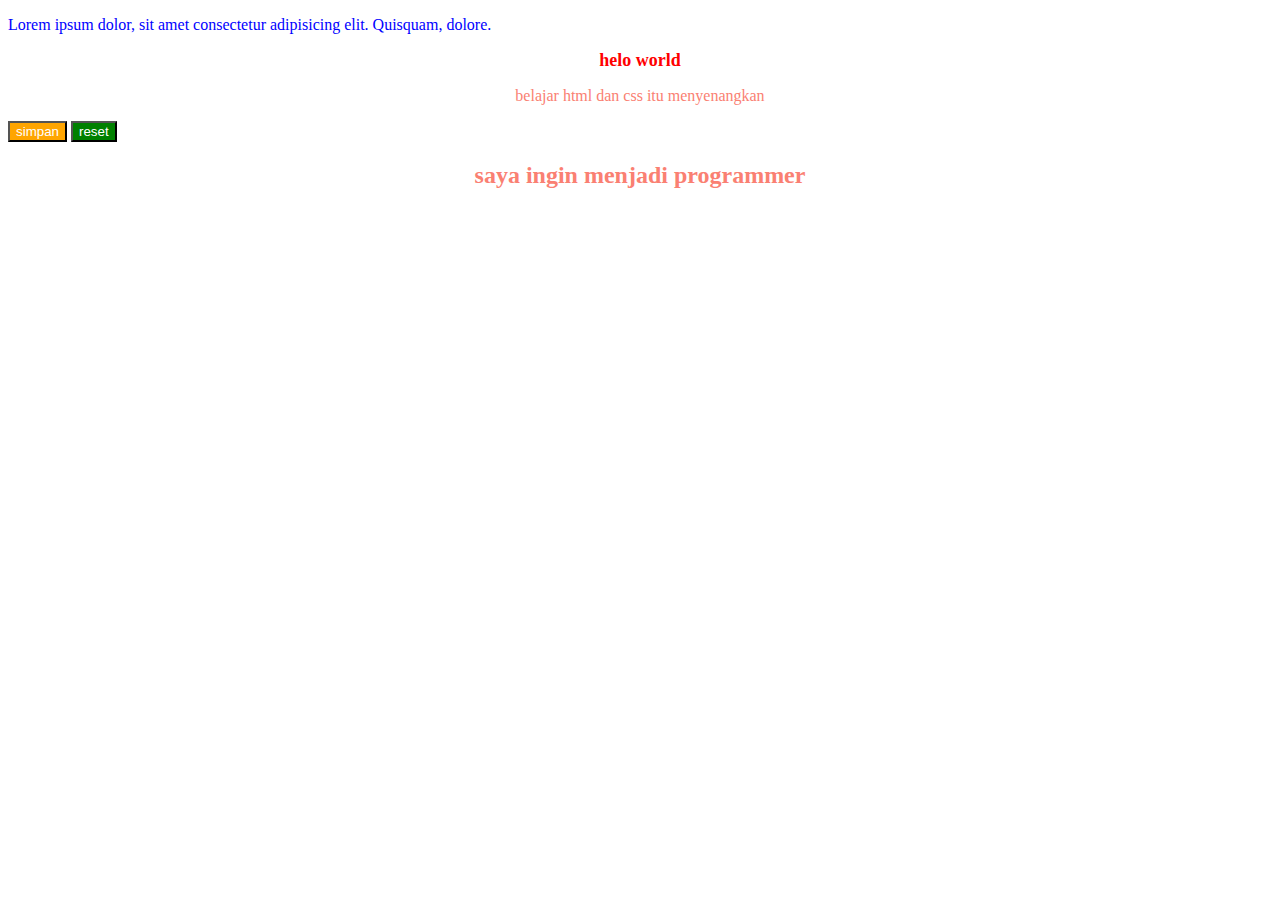
<file: index.html>
<!DOCTYPE html>
<html lang="en">
<head>
    <meta charset="UTF-8">
    <meta name="viewport" content="width=device-width, initial-scale=1.0">
    <title>Document</title>
    <link rel="stylesheet" href="assets/style.css">
    <style>
        p{
            color: blue;
        }
    </style>
</head>
<body>
    <p>Lorem ipsum dolor, sit amet consectetur adipisicing elit. Quisquam, dolore.</p>
    <h1 style="color: red; text-align: center; font-size: 18px;">helo world</h1>
    <p id="title">belajar html dan css itu menyenangkan</p>
    <button class="btn-simpan">simpan</button>
    <button class="btn-reset">reset</button>
    <h2 id="title">saya ingin menjadi programmer</h2>
</body>
</html>
</file>
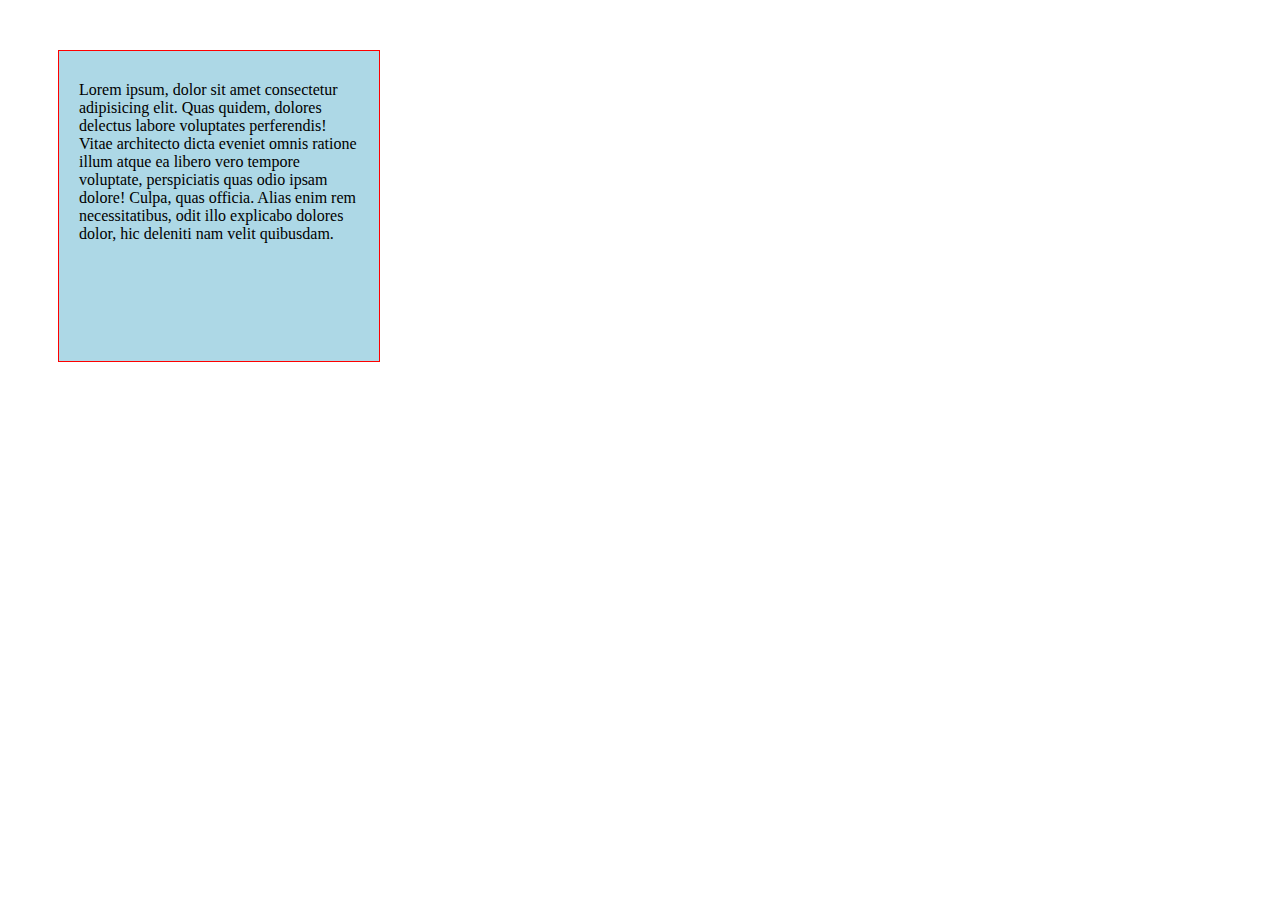
<file: dimensi.html>
<!DOCTYPE html>
<html lang="en">
<head>
    <meta charset="UTF-8">
    <meta name="viewport" content="width=device-width, initial-scale=1.0">
    <title>Document</title>
    <style>
        .box{
            height: 250px;
            width: 280px;
            background-color: lightblue;
            /* padding-top: 30px;
            padding-left: 40px;
            padding-right: 20px;
            padding-bottom: 50px; */
            padding: 30px 20px;
            /* border-width: 1px;
            border-style: solid;
            border-color: red; */
            border: 1px solid red;
            /* margin-top: 70px;
            margin-left: 50px;
            margin-right: 50x;
            margin-bottom: 70px; */
            margin: 50px 50px 70px 50px;
        }
        /* .box2{
            width: 300px;
            height: 220px;
            background-color: lightpink;
        
        }
        .box3{
            height: 310px;
            width: 200px;
            background-color: lightgreen;
        
        } */
    </style>
</head>
<body>
    <div class="box">
        Lorem ipsum, dolor sit amet consectetur adipisicing elit. Quas quidem, dolores delectus labore voluptates perferendis! Vitae architecto dicta eveniet omnis ratione illum atque ea libero vero tempore voluptate, perspiciatis quas odio ipsam dolore! Culpa, quas officia. Alias enim rem necessitatibus, odit illo explicabo dolores dolor, hic deleniti nam velit quibusdam.
    </div>
    <!-- <div class="box2">

    </div>
    <div class="box3">

    </div> -->
    <!-- <button>button1</button>
    <button>button2</button>
    <button>button3</button>
    <button>button4</button>
    <button>button5</button>
    <button>button6</button>
    <button>button7</button>
    <button>button8</button>
    <button>button9</button>
    <button>button10</button>
    <button>button11</button>
    <button>button12</button>
    <button>button13</button> -->
</body>
</html>
</file>
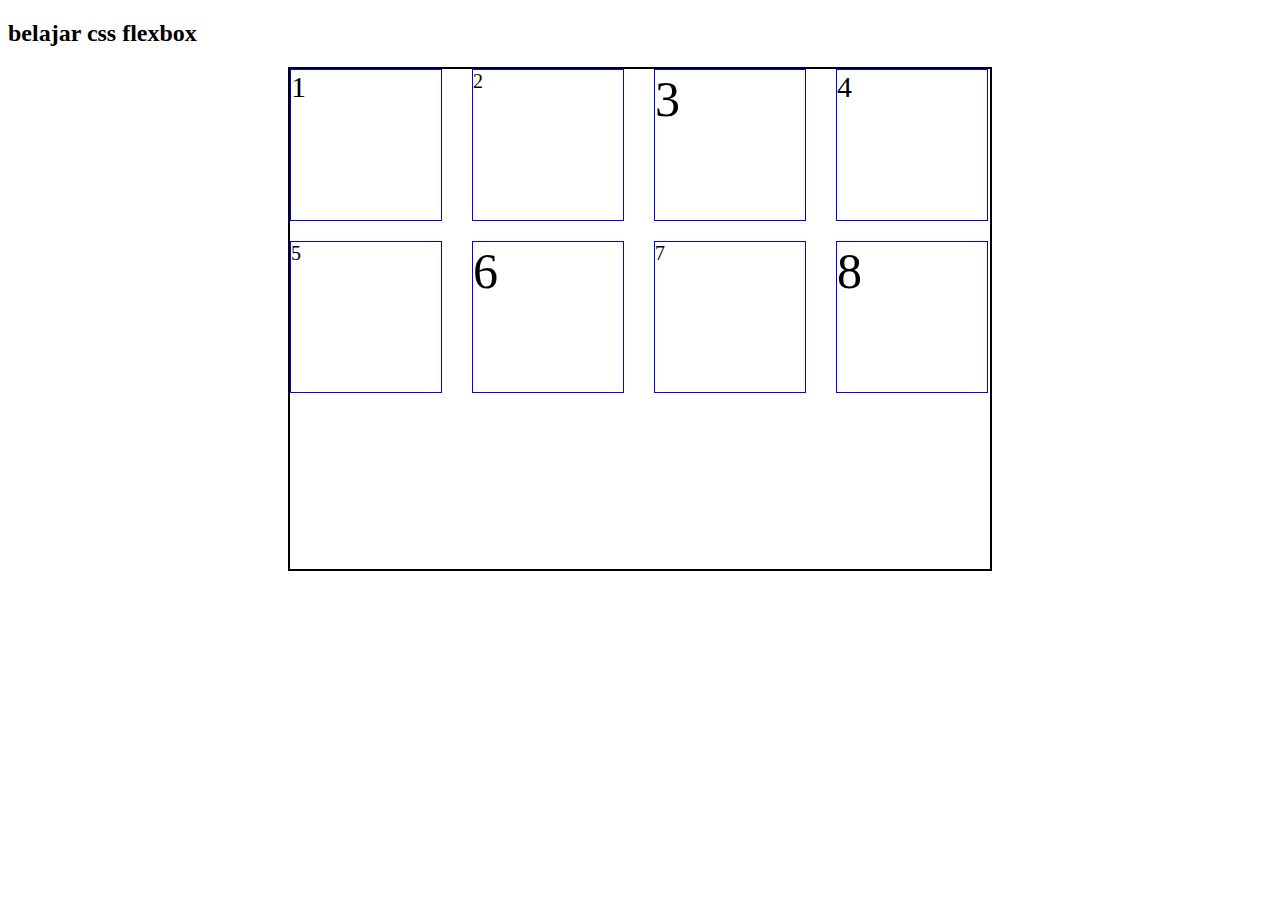
<file: flexbox.html>
<!DOCTYPE html>
<html lang="en">
  <head>
    <meta charset="UTF-8" />
    <meta name="viewport" content="width=device-width, initial-scale=1.0" />
    <title>Document</title>
    <style>
      .container {
        width: 700px;
        height: 500px;
        border: 2px solid black;
        margin-left: auto;
        margin-right: auto;
        display: flex;
        /* flex-direction: column; */
        flex-wrap: wrap;
        /* justify-content: center; */
        /* flex-start, flex-end, space-between, space-around, space-evenly, cennter */
        /* align-items: baseline; */
        /* stretch, flex-start, flex-end, center */
        align-content: flex-start;
        /* flex-start, flex-end, center, space-between, space-around, space-evenly */
        row-gap: 20px;
        column-gap: 30px;
    }
      .box {
        width: 150px;
        height: 150px;
        border: 1px solid blue;
      }
    </style>
  </head>
  <body>
    <h2>belajar css flexbox</h2>

    <div class="container">
      <div class="box" style="font-size: 30px">1</div>
      <div class="box" style="font-size: 20px">2</div>
      <div class="box" style="font-size: 50px">3</div>
      <div class="box" style="font-size: 30px">4</div>
      <div class="box" style="font-size: 20px">5</div>
      <div class="box" style="font-size: 50px">6</div>
      <div class="box" style="font-size: 20px">7</div>
      <div class="box" style="font-size: 50px">8</div>
    </div>
  </body>
</html>
</file>
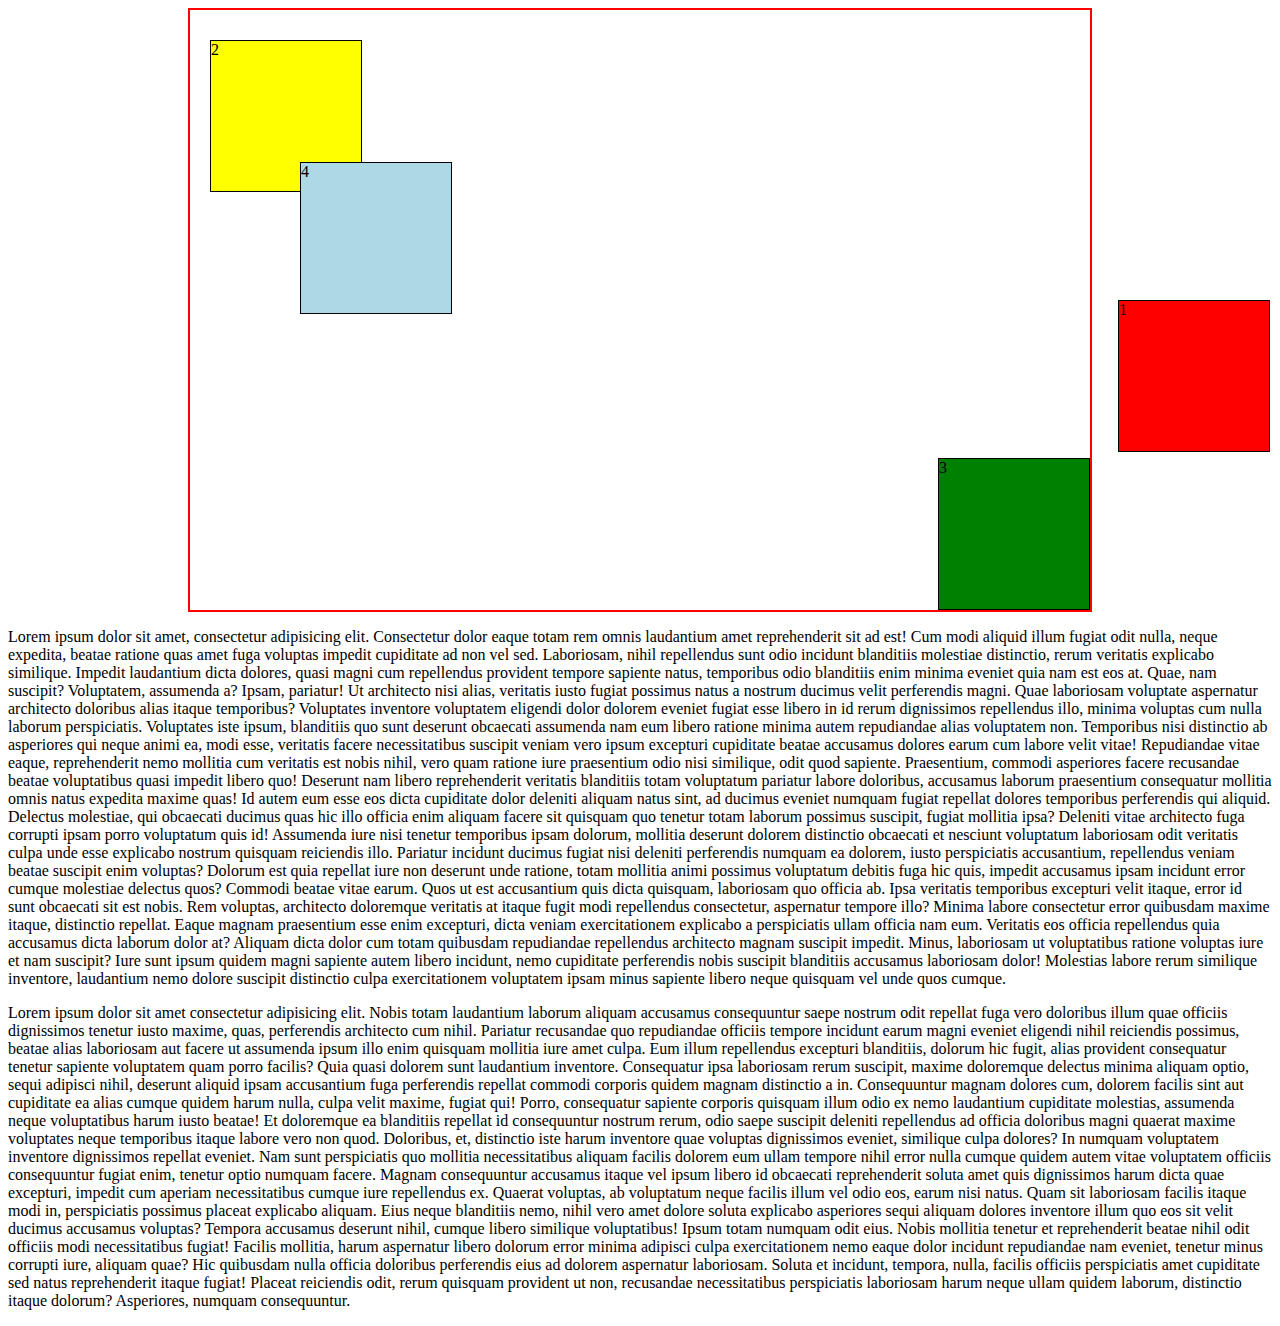
<file: position.html>
<!DOCTYPE html>
<html lang="en">
<head>
    <meta charset="UTF-8">
    <meta name="viewport" content="width=device-width, initial-scale=1.0">
    <title>Document</title>
    <style>
        .container{
            width: 900px;
            height: 600px;
            border: 2px solid red;
            margin-left: auto;
            margin-right: auto;
            position: relative;
        }

        .box{
            width: 150px;
            height: 150px;
            border: 1px solid black;
        }
        .satu{
            background-color: red;
            position: fixed;
            right: 10px;
            top: 300px;
        }
        .dua{
            background-color: yellow;
            position: relative;
            left: 20px;
            top: 30px;

        }
        .tiga{
            background-color: green;
            position: absolute;
            bottom: 0;
            right: 0;
        }
        .empat{
            background-color: lightblue;
            position: sticky;
            top: 20px;
            left: 300px;
        }
    </style>
</head>
<body>
    <div class="container">
        <div class="box satu">1</div>
        <div class="box dua">2</div>
        <div class="box tiga">3</div>
        <div class="box empat">4</div>
    </div>
    <p>Lorem ipsum dolor sit amet, consectetur adipisicing elit. Consectetur dolor eaque totam rem omnis laudantium amet reprehenderit sit ad est! Cum modi aliquid illum fugiat odit nulla, neque expedita, beatae ratione quas amet fuga voluptas impedit cupiditate ad non vel sed. Laboriosam, nihil repellendus sunt odio incidunt blanditiis molestiae distinctio, rerum veritatis explicabo similique. Impedit laudantium dicta dolores, quasi magni cum repellendus provident tempore sapiente natus, temporibus odio blanditiis enim minima eveniet quia nam est eos at. Quae, nam suscipit? Voluptatem, assumenda a? Ipsam, pariatur! Ut architecto nisi alias, veritatis iusto fugiat possimus natus a nostrum ducimus velit perferendis magni. Quae laboriosam voluptate aspernatur architecto doloribus alias itaque temporibus? Voluptates inventore voluptatem eligendi dolor dolorem eveniet fugiat esse libero in id rerum dignissimos repellendus illo, minima voluptas cum nulla laborum perspiciatis. Voluptates iste ipsum, blanditiis quo sunt deserunt obcaecati assumenda nam eum libero ratione minima autem repudiandae alias voluptatem non. Temporibus nisi distinctio ab asperiores qui neque animi ea, modi esse, veritatis facere necessitatibus suscipit veniam vero ipsum excepturi cupiditate beatae accusamus dolores earum cum labore velit vitae! Repudiandae vitae eaque, reprehenderit nemo mollitia cum veritatis est nobis nihil, vero quam ratione iure praesentium odio nisi similique, odit quod sapiente. Praesentium, commodi asperiores facere recusandae beatae voluptatibus quasi impedit libero quo! Deserunt nam libero reprehenderit veritatis blanditiis totam voluptatum pariatur labore doloribus, accusamus laborum praesentium consequatur mollitia omnis natus expedita maxime quas! Id autem eum esse eos dicta cupiditate dolor deleniti aliquam natus sint, ad ducimus eveniet numquam fugiat repellat dolores temporibus perferendis qui aliquid. Delectus molestiae, qui obcaecati ducimus quas hic illo officia enim aliquam facere sit quisquam quo tenetur totam laborum possimus suscipit, fugiat mollitia ipsa? Deleniti vitae architecto fuga corrupti ipsam porro voluptatum quis id! Assumenda iure nisi tenetur temporibus ipsam dolorum, mollitia deserunt dolorem distinctio obcaecati et nesciunt voluptatum laboriosam odit veritatis culpa unde esse explicabo nostrum quisquam reiciendis illo. Pariatur incidunt ducimus fugiat nisi deleniti perferendis numquam ea dolorem, iusto perspiciatis accusantium, repellendus veniam beatae suscipit enim voluptas? Dolorum est quia repellat iure non deserunt unde ratione, totam mollitia animi possimus voluptatum debitis fuga hic quis, impedit accusamus ipsam incidunt error cumque molestiae delectus quos? Commodi beatae vitae earum. Quos ut est accusantium quis dicta quisquam, laboriosam quo officia ab. Ipsa veritatis temporibus excepturi velit itaque, error id sunt obcaecati sit est nobis. Rem voluptas, architecto doloremque veritatis at itaque fugit modi repellendus consectetur, aspernatur tempore illo? Minima labore consectetur error quibusdam maxime itaque, distinctio repellat. Eaque magnam praesentium esse enim excepturi, dicta veniam exercitationem explicabo a perspiciatis ullam officia nam eum. Veritatis eos officia repellendus quia accusamus dicta laborum dolor at? Aliquam dicta dolor cum totam quibusdam repudiandae repellendus architecto magnam suscipit impedit. Minus, laboriosam ut voluptatibus ratione voluptas iure et nam suscipit? Iure sunt ipsum quidem magni sapiente autem libero incidunt, nemo cupiditate perferendis nobis suscipit blanditiis accusamus laboriosam dolor! Molestias labore rerum similique inventore, laudantium nemo dolore suscipit distinctio culpa exercitationem voluptatem ipsam minus sapiente libero neque quisquam vel unde quos cumque.</p>
    <p>Lorem ipsum dolor sit amet consectetur adipisicing elit. Nobis totam laudantium laborum aliquam accusamus consequuntur saepe nostrum odit repellat fuga vero doloribus illum quae officiis dignissimos tenetur iusto maxime, quas, perferendis architecto cum nihil. Pariatur recusandae quo repudiandae officiis tempore incidunt earum magni eveniet eligendi nihil reiciendis possimus, beatae alias laboriosam aut facere ut assumenda ipsum illo enim quisquam mollitia iure amet culpa. Eum illum repellendus excepturi blanditiis, dolorum hic fugit, alias provident consequatur tenetur sapiente voluptatem quam porro facilis? Quia quasi dolorem sunt laudantium inventore. Consequatur ipsa laboriosam rerum suscipit, maxime doloremque delectus minima aliquam optio, sequi adipisci nihil, deserunt aliquid ipsam accusantium fuga perferendis repellat commodi corporis quidem magnam distinctio a in. Consequuntur magnam dolores cum, dolorem facilis sint aut cupiditate ea alias cumque quidem harum nulla, culpa velit maxime, fugiat qui! Porro, consequatur sapiente corporis quisquam illum odio ex nemo laudantium cupiditate molestias, assumenda neque voluptatibus harum iusto beatae! Et doloremque ea blanditiis repellat id consequuntur nostrum rerum, odio saepe suscipit deleniti repellendus ad officia doloribus magni quaerat maxime voluptates neque temporibus itaque labore vero non quod. Doloribus, et, distinctio iste harum inventore quae voluptas dignissimos eveniet, similique culpa dolores? In numquam voluptatem inventore dignissimos repellat eveniet. Nam sunt perspiciatis quo mollitia necessitatibus aliquam facilis dolorem eum ullam tempore nihil error nulla cumque quidem autem vitae voluptatem officiis consequuntur fugiat enim, tenetur optio numquam facere. Magnam consequuntur accusamus itaque vel ipsum libero id obcaecati reprehenderit soluta amet quis dignissimos harum dicta quae excepturi, impedit cum aperiam necessitatibus cumque iure repellendus ex. Quaerat voluptas, ab voluptatum neque facilis illum vel odio eos, earum nisi natus. Quam sit laboriosam facilis itaque modi in, perspiciatis possimus placeat explicabo aliquam. Eius neque blanditiis nemo, nihil vero amet dolore soluta explicabo asperiores sequi aliquam dolores inventore illum quo eos sit velit ducimus accusamus voluptas? Tempora accusamus deserunt nihil, cumque libero similique voluptatibus! Ipsum totam numquam odit eius. Nobis mollitia tenetur et reprehenderit beatae nihil odit officiis modi necessitatibus fugiat! Facilis mollitia, harum aspernatur libero dolorum error minima adipisci culpa exercitationem nemo eaque dolor incidunt repudiandae nam eveniet, tenetur minus corrupti iure, aliquam quae? Hic quibusdam nulla officia doloribus perferendis eius ad dolorem aspernatur laboriosam. Soluta et incidunt, tempora, nulla, facilis officiis perspiciatis amet cupiditate sed natus reprehenderit itaque fugiat! Placeat reiciendis odit, rerum quisquam provident ut non, recusandae necessitatibus perspiciatis laboriosam harum neque ullam quidem laborum, distinctio itaque dolorum? Asperiores, numquam consequuntur.</p>
</body>
</html>
</file>
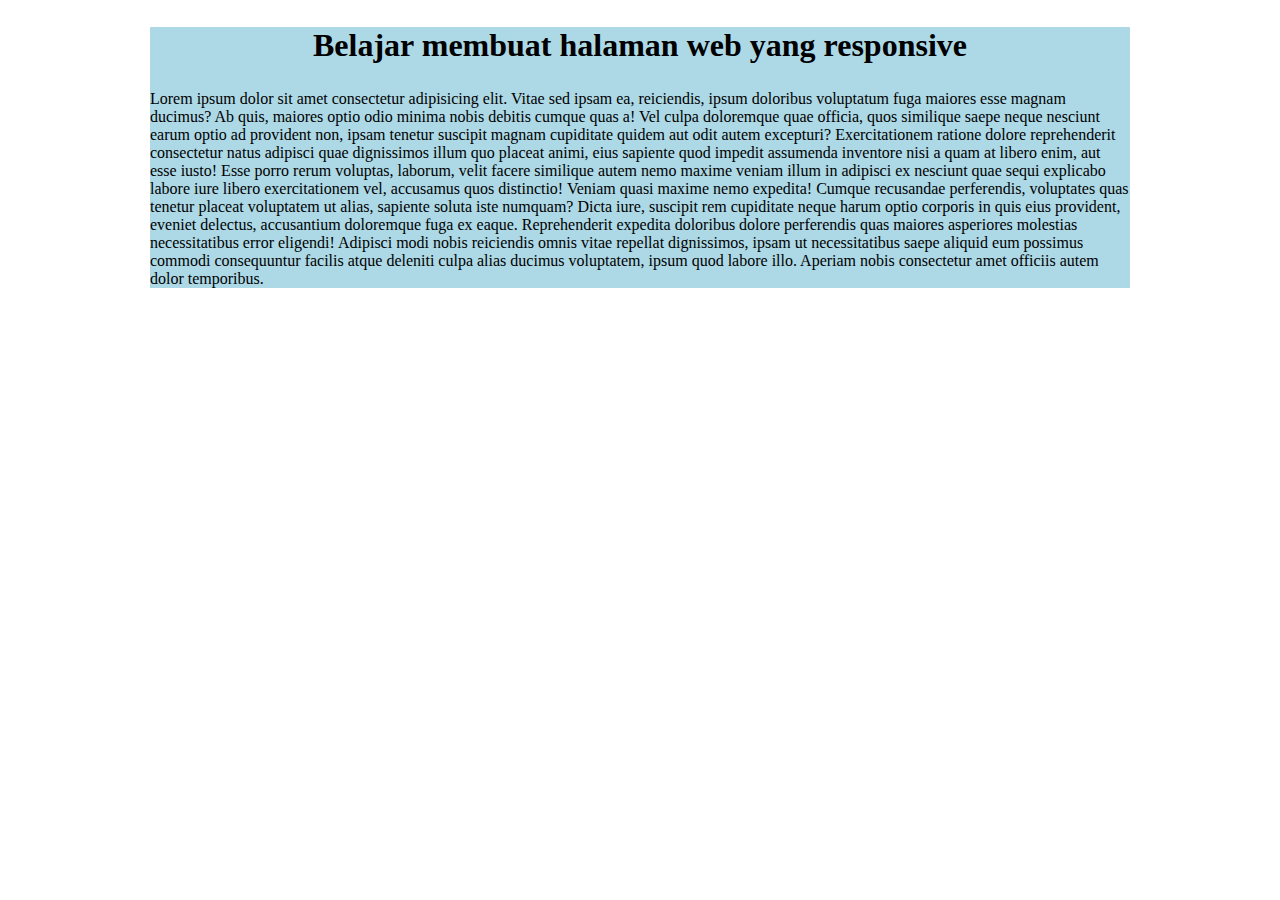
<file: responsive.html>
<!DOCTYPE html>
<html lang="en">
<head>
    <meta charset="UTF-8">
    <meta name="viewport" content="width=device-width, initial-scale=1.0">
    <title>Document</title>
    <style>
        /* desktop */
        .container{
            width: 980px;
            background-color: lightblue;
            margin-left: auto;
            margin-right: auto;
        }
        .title{
            text-align: center;
            font-size: 32px;
        }

        /* table */
        @media screen and (max-width: 768px){
            .container{
                width: 680px;
                background-color: lightgreen;
            }
        }

        /* mobile */
        @media screen and (max-width: 576px){
            .container{
                width: 100%;
                padding-left: 20px;
                padding-right: 20px;
                box-sizing: border-box;
                background-color: lightpink;
            }
            .title{
                font-size: 24px;
            }
        }
    </style>
</head>
<body>
    <div class="container">
        <h2 class="title">Belajar membuat halaman web yang responsive</h2>
        <p>Lorem ipsum dolor sit amet consectetur adipisicing elit. Vitae sed ipsam ea, reiciendis, ipsum doloribus voluptatum fuga maiores esse magnam ducimus? Ab quis, maiores optio odio minima nobis debitis cumque quas a! Vel culpa doloremque quae officia, quos similique saepe neque nesciunt earum optio ad provident non, ipsam tenetur suscipit magnam cupiditate quidem aut odit autem excepturi? Exercitationem ratione dolore reprehenderit consectetur natus adipisci quae dignissimos illum quo placeat animi, eius sapiente quod impedit assumenda inventore nisi a quam at libero enim, aut esse iusto! Esse porro rerum voluptas, laborum, velit facere similique autem nemo maxime veniam illum in adipisci ex nesciunt quae sequi explicabo labore iure libero exercitationem vel, accusamus quos distinctio! Veniam quasi maxime nemo expedita! Cumque recusandae perferendis, voluptates quas tenetur placeat voluptatem ut alias, sapiente soluta iste numquam? Dicta iure, suscipit rem cupiditate neque harum optio corporis in quis eius provident, eveniet delectus, accusantium doloremque fuga ex eaque. Reprehenderit expedita doloribus dolore perferendis quas maiores asperiores molestias necessitatibus error eligendi! Adipisci modi nobis reiciendis omnis vitae repellat dignissimos, ipsam ut necessitatibus saepe aliquid eum possimus commodi consequuntur facilis atque deleniti culpa alias ducimus voluptatem, ipsum quod labore illo. Aperiam nobis consectetur amet officiis autem dolor temporibus.</p>
    </div>
</body>
</html>
</file>
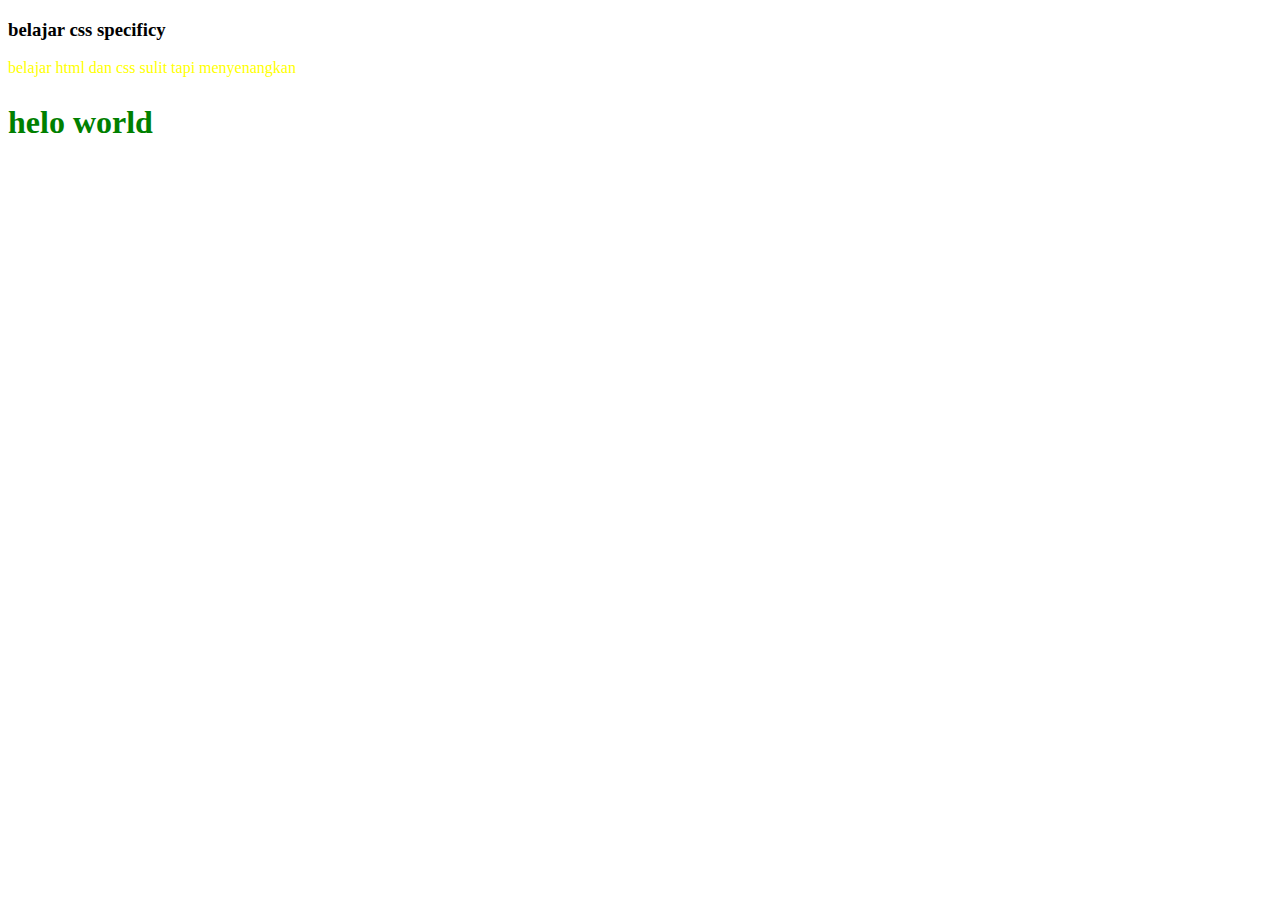
<file: specificity.html>
<!DOCTYPE html>
<html lang="en">
  <head>
    <meta charset="UTF-8" />
    <meta name="viewport" content="width=device-width, initial-scale=1.0" />
    <title>Document</title>
    <style>
      /* 10 */
      .content {
        color: blue;
      }
      /* 1 */
      p {
        color: red;
      }
      /* 100 */
      #text {
        color: yellow;
      }


      /*100 + 10 +  10 + 10 */
      #hero .container .modal .title{
        color: green;
        font-size: 32px;
      }


      .container .modal h2.title{
        color: red;
      }
    </style>
  </head>
  <body>
    <h3>belajar css specificy</h3>
    <p class="content" id="text">
      belajar html dan css sulit tapi menyenangkan
    </p>

    <div id="hero">
        <div class="container">
            <div class="modal">
                <h2 class="title">helo world</h2>
            </div>
        </div>
        
    </div>
  </body>
</html>
</file>
<file: assets/style.css>
.btn-simpan{
    background-color: orange;
    color: white;
}

.btn-reset{
    background-color: green;
    color: white;
}

#title{
    color: salmon;
    text-align: center;
}
</file>
